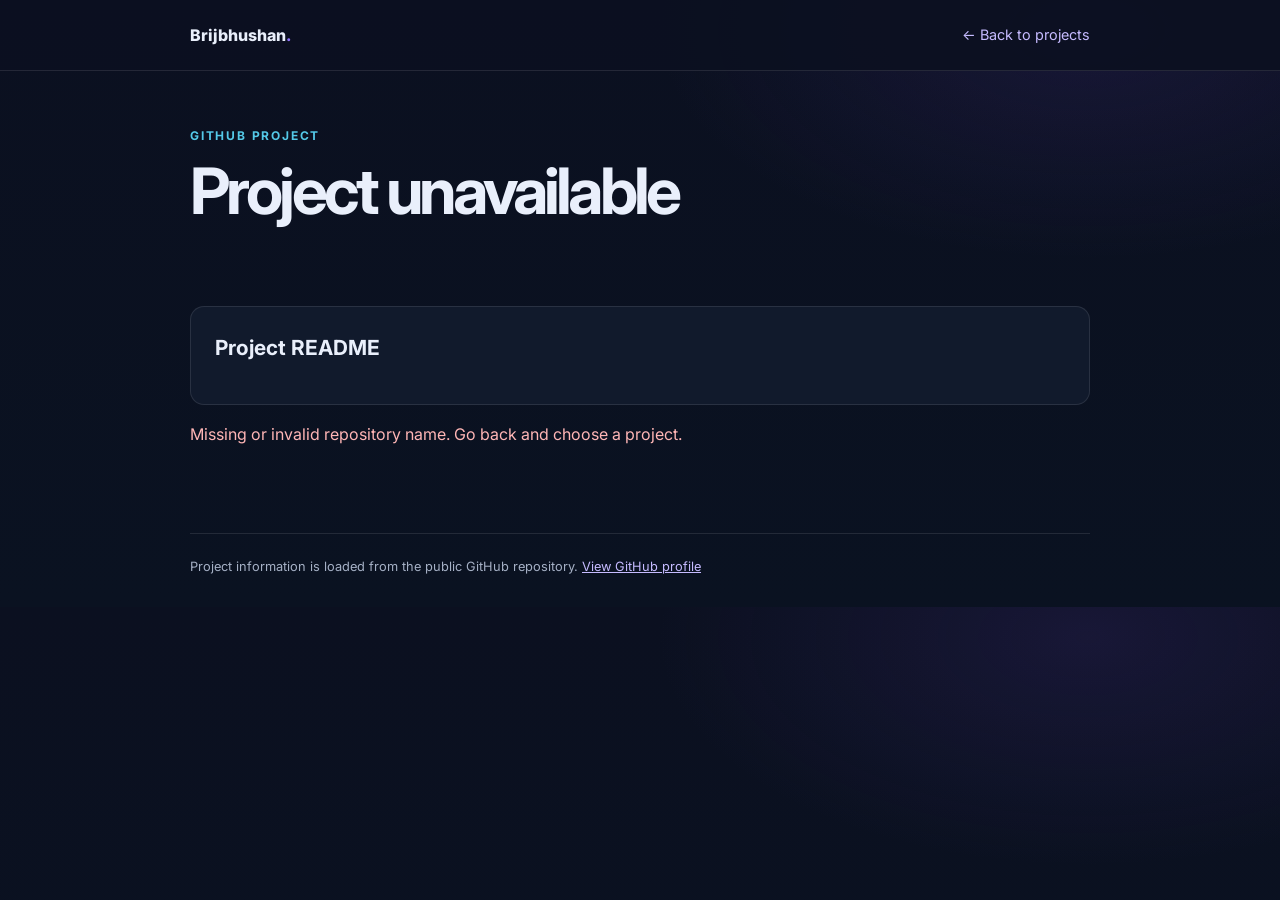
<file: project.html>
<!DOCTYPE html>
<html lang="en">
<head>
  <meta charset="utf-8" />
  <meta name="viewport" content="width=device-width,initial-scale=1" />
  <meta name="description" content="GitHub project details and source code." />
  <meta name="theme-color" content="#0b1020" />
  <title>Project | Brijbhushan Sharma</title>
  <link rel="preconnect" href="https://fonts.googleapis.com" />
  <link rel="preconnect" href="https://fonts.gstatic.com" crossorigin />
  <link href="https://fonts.googleapis.com/css2?family=Inter:wght@400;500;600;700;800&display=swap" rel="stylesheet" />
  <style>
    :root{--bg:#0b1020;--panel:#111a2c;--text:#e9effb;--muted:#a5b0c5;--purple:#8e72ff;--cyan:#54c9e8;--line:rgba(255,255,255,.1)}*{box-sizing:border-box}body{margin:0;background:radial-gradient(ellipse at 85% 5%,#49318b35,transparent 28%),linear-gradient(180deg,#0b1020,#0a1221);color:var(--text);font-family:Inter,system-ui,sans-serif;line-height:1.65}.container{width:min(900px,calc(100% - 36px));margin:auto}a{color:inherit}.header{border-bottom:1px solid var(--line);background:#0b1020e8}.nav{min-height:70px;display:flex;align-items:center;justify-content:space-between}.brand{font-weight:800;text-decoration:none}.brand span{color:var(--purple)}.back{color:#c6bbff;text-decoration:none;font-size:.9rem}.back:hover{text-decoration:underline}.main{padding-top:55px;padding-bottom:70px}.eyebrow{margin:0 0 10px;color:var(--cyan);font-size:.75rem;font-weight:700;letter-spacing:.15em;text-transform:uppercase}.title{margin:0;font-size:clamp(2.3rem,7vw,4rem);line-height:1.1;letter-spacing:-.06em;overflow-wrap:anywhere}.description{max-width:720px;color:var(--muted);font-size:1.06rem;margin:16px 0 22px}.meta{display:flex;flex-wrap:wrap;gap:9px;margin:20px 0 28px}.badge{padding:7px 11px;border:1px solid var(--line);border-radius:999px;background:#ffffff08;color:#d4def0;font-size:.78rem}.actions{display:flex;flex-wrap:wrap;gap:11px;margin:24px 0}.button{display:inline-flex;align-items:center;justify-content:center;padding:11px 16px;border:1px solid transparent;border-radius:9px;background:linear-gradient(120deg,#8065ef,#399fc7);color:white;text-decoration:none;font:700 .88rem Inter,system-ui,sans-serif;cursor:pointer}.button.secondary{background:#ffffff08;border-color:var(--line)}.button:hover{filter:brightness(1.12)}.notice{padding:15px 17px;border:1px solid #54c9e833;border-radius:11px;background:#54c9e80d;color:#c5d3e8;font-size:.88rem}.readme,.code-panel{margin-top:30px;padding:24px;border:1px solid var(--line);border-radius:14px;background:var(--panel)}.readme h2,.code-panel h2{margin:0 0 14px;font-size:1.3rem}.readme-content{white-space:pre-wrap;overflow-wrap:anywhere;color:#c2cce0;font:.88rem/1.75 ui-monospace,SFMono-Regular,Consolas,monospace}.loading,.status{color:var(--muted)}.error{color:#ffb6b6}.code-status{color:var(--muted);font-size:.85rem}.code-scroll{max-height:70vh;overflow:auto;border:1px solid var(--line);border-radius:10px;background:#090e19}.code-scroll pre{margin:0;padding:18px;white-space:pre;tab-size:4;color:#d4def0;font:.82rem/1.65 ui-monospace,SFMono-Regular,Consolas,monospace}.footer{padding:22px 0 30px;border-top:1px solid var(--line);color:var(--muted);font-size:.8rem}.footer a{color:#c6bbff}
    @media(max-width:520px){.main{padding-top:38px}.readme,.code-panel{padding:17px}.code-scroll pre{font-size:.75rem;padding:13px}}
  </style>
</head>
<body>
  <header class="header"><div class="container nav"><a class="brand" href="index.html">Brijbhushan<span>.</span></a><a class="back" href="index.html#projects">← Back to projects</a></div></header>
  <main class="container main">
    <p class="eyebrow" id="language">GitHub project</p>
    <h1 class="title" id="project-name">Loading project…</h1>
    <p class="description" id="description"></p>
    <div class="meta" id="meta"></div>
    <div class="actions" id="actions"></div>
    <p class="notice" id="demo-note" hidden></p>
    <section class="readme"><h2>Project README</h2><div class="readme-content loading" id="readme">Loading repository information…</div></section>
    <section class="code-panel" id="code-panel" hidden aria-labelledby="code-heading">
      <h2 id="code-heading">Project code</h2>
      <div class="code-status" id="code-status" role="status">Loading code…</div>
      <div class="code-scroll" id="code-scroll" hidden><pre><code id="source-code"></code></pre></div>
    </section>
    <p class="error" id="error" role="alert" hidden></p>
  </main>
  <footer class="container footer">Project information is loaded from the public GitHub repository. <a href="https://github.com/Brijbhushan2008">View GitHub profile</a></footer>
  <script>
    const owner='Brijbhushan2008';
    const params=new URLSearchParams(location.search);
    const repoName=params.get('repo');
    const nameEl=document.getElementById('project-name');
    const descriptionEl=document.getElementById('description');
    const languageEl=document.getElementById('language');
    const metaEl=document.getElementById('meta');
    const actionsEl=document.getElementById('actions');
    const readmeEl=document.getElementById('readme');
    const noteEl=document.getElementById('demo-note');
    const errorEl=document.getElementById('error');
    const codePanel=document.getElementById('code-panel');
    const codeStatus=document.getElementById('code-status');
    const codeScroll=document.getElementById('code-scroll');
    const sourceCode=document.getElementById('source-code');
    let repository=null;
    let sourceFiles=[];
    let codeLoaded=false;

    const badge=text=>{const span=document.createElement('span');span.className='badge';span.textContent=text;metaEl.append(span)};
    const linkButton=(text,url,secondary=false)=>{const a=document.createElement('a');a.className='button'+(secondary?' secondary':'');a.textContent=text;a.href=url;a.target='_blank';a.rel='noopener noreferrer';actionsEl.append(a);return a};
    const actionButton=(text,onClick,secondary=false)=>{const button=document.createElement('button');button.type='button';button.className='button'+(secondary?' secondary':'');button.textContent=text;button.addEventListener('click',onClick);actionsEl.append(button);return button};

    async function loadProject(){
      if(!repoName||!/^[a-zA-Z0-9._-]{1,100}$/.test(repoName))throw new Error('Missing or invalid repository name. Go back and choose a project.');
      const response=await fetch(`https://api.github.com/repos/${owner}/${encodeURIComponent(repoName)}`);
      if(!response.ok)throw new Error(response.status===404?'That public repository could not be found.':'GitHub could not load this project right now. Please try again later.');
      repository=await response.json();
      if(repository.owner.login.toLowerCase()!==owner.toLowerCase()||repository.fork)throw new Error('This project is not available in the public project list.');
      document.title=`${repository.name} | Brijbhushan Sharma`;
      nameEl.textContent=repository.name.replaceAll('_',' ');
      languageEl.textContent=repository.language||'GitHub project';
      descriptionEl.textContent=repository.description||'Open the source repository to learn more about this project.';
      badge(`★ ${repository.stargazers_count} stars`);badge(`${repository.forks_count} forks`);
      if(repository.language)badge(repository.language);
      if(repository.pushed_at)badge(`Updated ${new Date(repository.pushed_at).toLocaleDateString()}`);
      if(repository.homepage){linkButton('Try the app ↗',repository.homepage);noteEl.hidden=true;}
      else{noteEl.textContent='There is no live demo URL set for this repository yet. Check its README for instructions to download or run the project.';noteEl.hidden=false;}
      linkButton('View source on GitHub ↗',repository.html_url,true);
      actionButton('View code',toggleCode,true);
      const readmeResponse=await fetch(`https://api.github.com/repos/${owner}/${encodeURIComponent(repository.name)}/readme`);
      if(readmeResponse.ok){
        const readme=await readmeResponse.json();
        const bytes=Uint8Array.from(atob(readme.content.replace(/\s/g,'')),char=>char.charCodeAt(0));
        readmeEl.textContent=new TextDecoder().decode(bytes);
        readmeEl.classList.remove('loading');
      }else{
        readmeEl.textContent='This repository does not have a README yet. Use the GitHub button above to browse its files.';
        readmeEl.classList.remove('loading');
      }
    }

    async function loadSourceFiles(){
      codeStatus.textContent='Finding source files…';
      const treeResponse=await fetch(`https://api.github.com/repos/${owner}/${encodeURIComponent(repository.name)}/git/trees/${encodeURIComponent(repository.default_branch)}?recursive=1`);
      if(!treeResponse.ok)throw new Error('Could not load the repository file list. Try the View source on GitHub button instead.');
      const tree=await treeResponse.json();
      const allowed=/\.(py|js|jsx|ts|tsx|html|css|java|c|h|cpp|hpp|ino|sh|rb|go|rs|php|sql)$/i;
      sourceFiles=(tree.tree||[]).filter(file=>file.type==='blob'&&allowed.test(file.path)&&!/(^|\/)(node_modules|vendor|\.git|dist|build)\//i.test(file.path)&&!(/\.min\.(js|css)$/i.test(file.path))&&file.size<=250000).sort((a,b)=>a.path.localeCompare(b.path));
      if(!sourceFiles.length){codeStatus.textContent='No supported source files were found in this repository.';return;}
      codeLoaded=true;
      const firstFile=sourceFiles[0];
      await showCode(firstFile);
    }

    async function showCode(file){
      if(!file)return;
      codeStatus.textContent=`Loading ${file.path}…`;
      codeScroll.hidden=true;
      try{
        const fileUrl=`https://raw.githubusercontent.com/${owner}/${repository.name}/${encodeURIComponent(repository.default_branch)}/${file.path.split('/').map(encodeURIComponent).join('/')}`;
        const response=await fetch(fileUrl);
        if(!response.ok)throw new Error('Could not load this source file.');
        sourceCode.textContent=await response.text();
        codeScroll.hidden=false;
        codeStatus.textContent=file.path;
      }catch(error){codeStatus.textContent=error.message;}
    }

    async function toggleCode(){
      codePanel.hidden=false;
      if(codeLoaded){codePanel.scrollIntoView({behavior:'smooth',block:'start'});return;}
      try{
        await loadSourceFiles();
        codePanel.scrollIntoView({behavior:'smooth',block:'start'});
      }catch(error){codeStatus.textContent=error.message;}
    }

    loadProject().catch(error=>{nameEl.textContent='Project unavailable';descriptionEl.textContent='';readmeEl.textContent='';readmeEl.classList.remove('loading');errorEl.textContent=error.message;errorEl.hidden=false;});
  </script>
</body>
</html>
</file>
